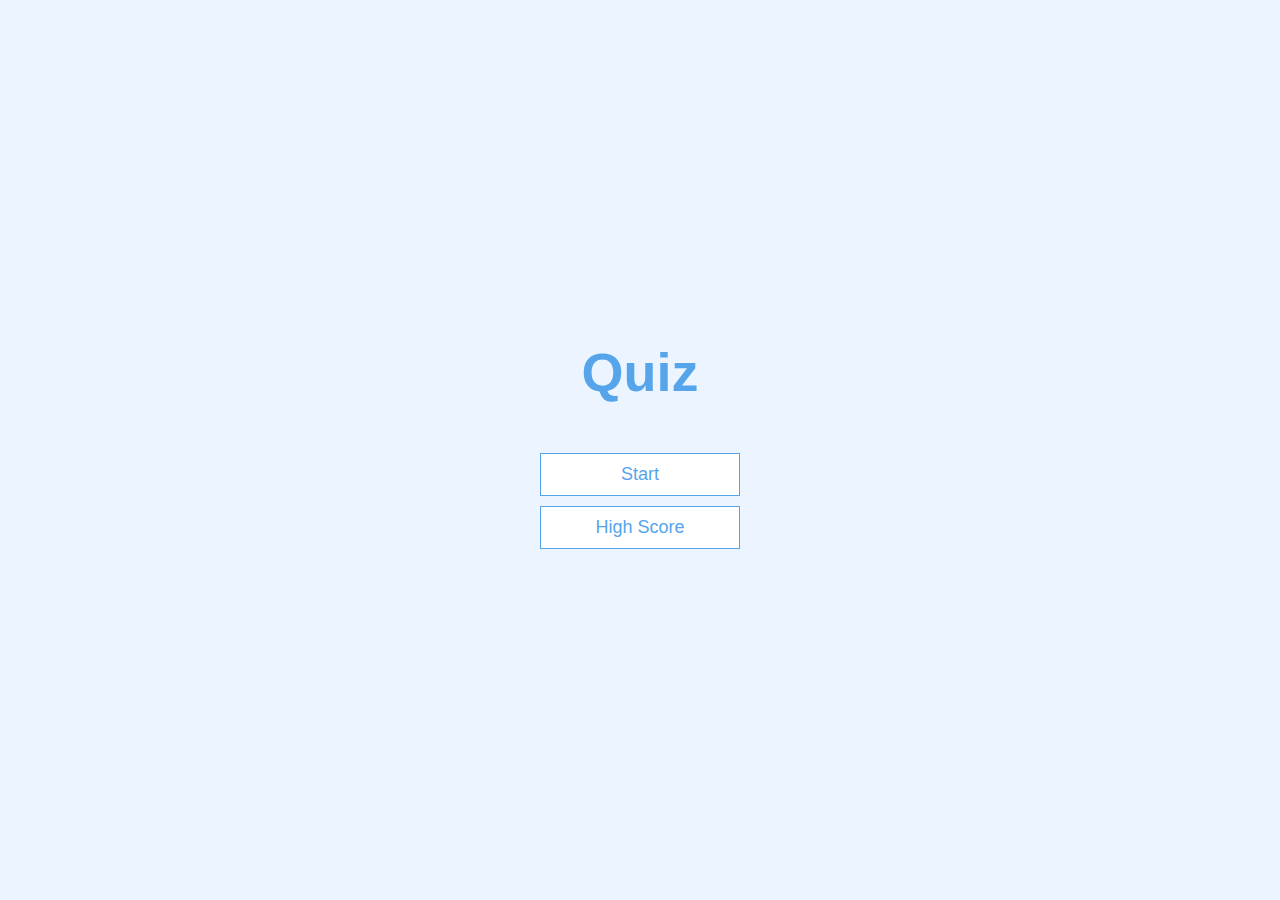
<file: index.html>
<!DOCTYPE html>
<html lang="en">
<head>
    <meta charset="UTF-8">
    <meta name="viewport" content="width=device-width, initial-scale=1.0">
    <title>Document</title>
    <link rel="stylesheet" href="quiz.css">
</head>
<body>
    <div class="container">
        <div id="home" class="flex-center flex-column">
            <h1>Quiz</h1>
            <a class="btn" href="/game.html">Start</a>
            <a class="btn" href="/highscore.html">High Score</a>
        </div>
    </div>
</body>
</html>
</file>
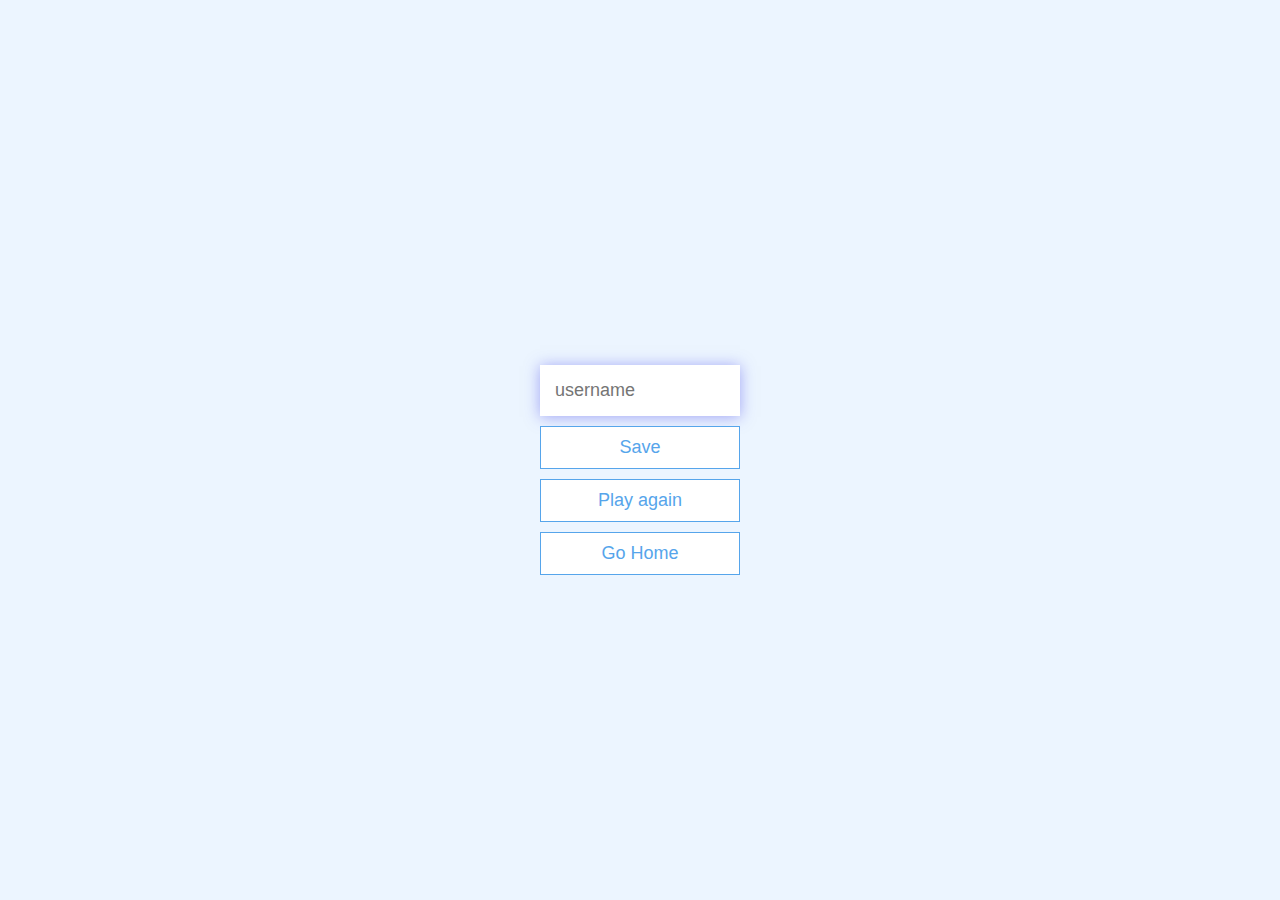
<file: end.html>
<!DOCTYPE html>
<html lang="en">
<head>
    <meta charset="UTF-8">
    <meta name="viewport" content="width=device-width, initial-scale=1.0">
    <title>Congratulations</title>
    <link rel="stylesheet" href="quiz.css">
</head>
<body>
    <div class="container">
        <div id="end" class="flex-center flextcolumn">
           <h1 id="finalScore"></h1>
           <form>
                <input type="text"
                name="username"
                id="username"
                placeholder="username"/>

                <button
                type="submit"
                class="btn"
                id="saveScoreBtn"
                onclick="saveHighScore(event)" disabled>Save</button>
                
           </form>
           <a href="/game.html" class="btn">Play again</a>
           <a href="/" class="btn">Go Home</a>
        </div>
    </div>
    <script src="end.js"></script>
</body>
</html>
</file>
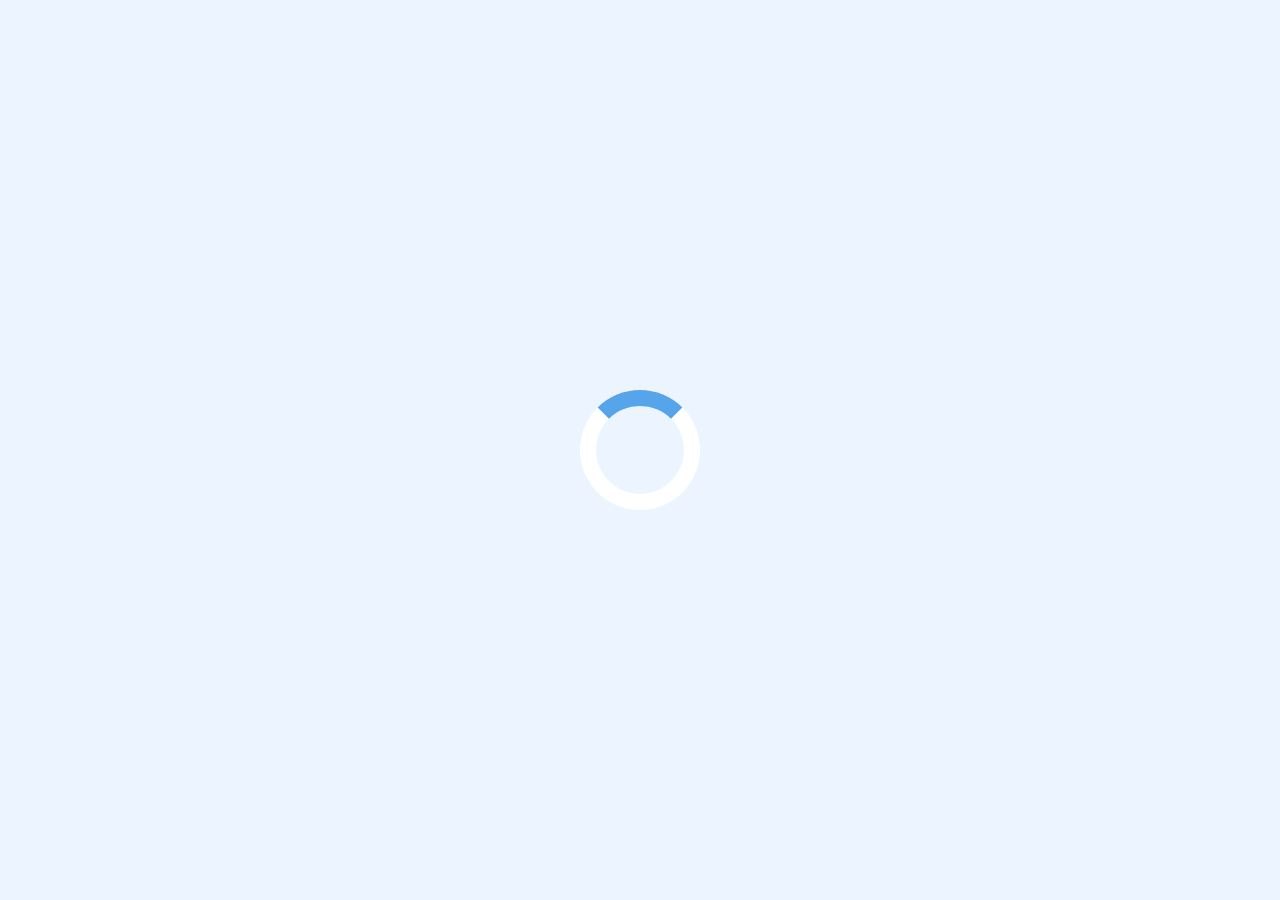
<file: game.html>
<!DOCTYPE html>
<html lang="en">
<head>
    <meta charset="UTF-8">
    <meta name="viewport" content="width=device-width, initial-scale=1.0">
    <title>Quiz - play</title>
    <link rel="stylesheet" href="quiz.css">
    <link rel="stylesheet" href="game.css">
   
</head>
<body>
    <div class="container">
        <div id="loader"></div>
        <div id="game" class="justify-center flexcolumn hidden">
            <!-- question number -->
            <div class="hud">
                <div class="hud-item">
                    <p id="progressText" class="hud-prefix" >Question</p>
                    <div id="progressBar">
                        <div id="progressBarFull">

                        </div>
                    </div>
                </div>
                <div class="hud-item">
                    <p class="hud-prefix" >
                        Score
                    </p>
                    <h1 class="hud-main-text" id="score">
                        0
                    </h1>
                </div>
            </div>

            <h2 id="question"></h2>

            <div class="choice-container">
                <p class="choice-prefix">A</p>
                <p class="choice-text" data-number="1">choise 1</p>
            </div>
            <div class="choice-container">
                <p class="choice-prefix">B</p>
                <p class="choice-text" data-number="2">choise 2</p>
            </div>
            <div class="choice-container">
                <p class="choice-prefix">C</p>
                <p class="choice-text" data-number="3">choise 3</p>
            </div>
            <div class="choice-container">
                <p class="choice-prefix">D</p>
                <p class="choice-text" data-number="4">choise 4</p>
            </div>
        </div>
    </div>
    <script src="game.js"></script>
</body>
</html>
</file>
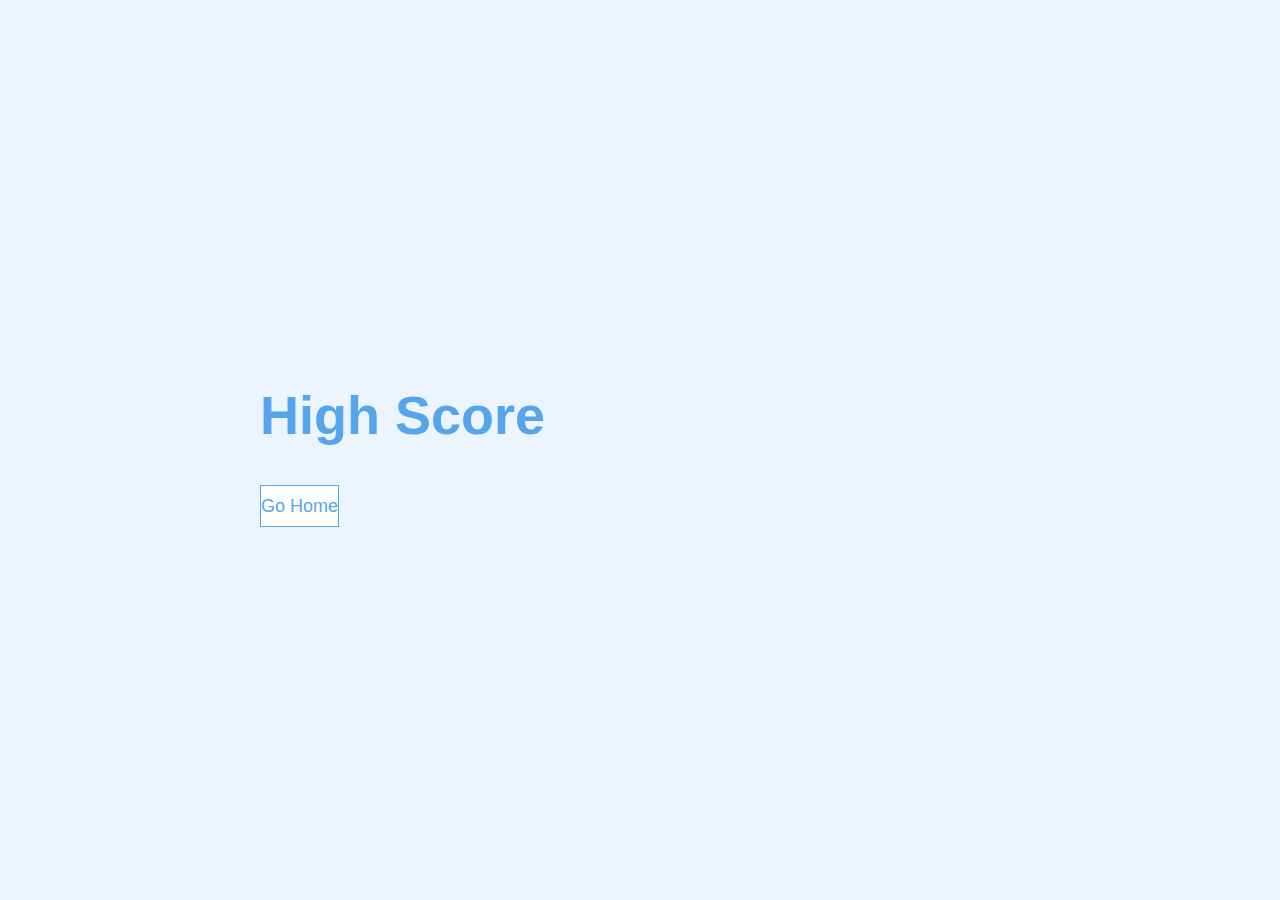
<file: highscore.html>
<!DOCTYPE html>
<html lang="en">
<head>
    <meta charset="UTF-8">
    <meta name="viewport" content="width=device-width, initial-scale=1.0">
    <title>High Score</title>
    <link rel="stylesheet" href="quiz.css">
    <link rel="stylesheet" href="highscore.css">
</head>
<body>
    <div class="container">
        <div id="highScore" class="flex-center flex-coloumn">
            <h1 class="finalScore">High Score</h1>
            <ul id="highScoreList"></ul>
            <a href="/" class="btn">Go Home</a>
        </div>
    </div>
    <script src="highscore.js"></script>
</body>
</html>
</file>
<file: quiz.css>
:root{
    background-color: #ecf5ff;
    /* 10 pixel */
    font-size: 62.5%;
}
*{
    box-sizing: border-box;
    font-family: Arial, Helvetica, sans-serif;
    margin: 0;
    padding: 0;
    color:#333;
}
h1,
h2,
h3,
h4{
    /* 1 rem = 10 pixel */
    margin-bottom: 1rem;
}

h1{
    font-size: 5.4rem;
    color: #56a5eb;
    margin-bottom: 5rem;
}
h1 span{
    font-size: 2.4rem;
    font-weight: 500;
}
h2{
    font-size: 4.2rem;
    margin-bottom: 4rem;
    font-weight: 700;
}
h3{
    font-size: 2.8rem;
    font-weight: 500;
}
.container{
    width: 100vw;
    height: 100vh;
    display: flex;
    justify-content: center;
    align-items: center;
    max-width: 80rem;
    margin:0 auto;
    padding:2rem;
}
.container > *{
    width: 100%;
}
.flex-column{
    display:flex;
    flex-direction: column;
}
.flex-center{
    justify-content: center;
    align-items: center;
}
.justify-center{
    justify-content: center;
}
.text-center{
    text-align: center;
}
.hidden{
    display: none;
}
/* button */
.btn{
    font-size: 1.8rem;
    padding: 1rem 0;
    width:20rem;
    text-align:center;
    border: 0.1rem solid #56a5eb;
    background-color: white;
    margin-bottom: 1rem;
    text-decoration: none;
    color: #56a5eb;
}
.btn:hover{
    cursor: pointer;
    box-shadow: 0 0.4rem 1.4rem 0 rgba(86, 85, 235, 0.5);
    transform: translate(-0.1rem);
    transition: transform 150ms;
}
.btn[disabled]:hover{
    cursor: not-allowed;
    box-shadow: none;
    transform: none;
}

/* end form */
form{
    width:100%;
    display: flex;
    flex-direction: column;
    align-items: center;
}
input {
    margin-bottom: 1rem;
    width: 20rem;
    padding: 1.5rem;
    font-size: 1.8rem;
    border: none;
    box-shadow: 0 0.1rem 1.4rem 0 rgba(86, 85, 235, 0.5);
}
#end{
    width:100%;
    display: flex;
    flex-direction: column;
    align-items: center;
    justify-content: center;
}
</file>
<file: game.css>
.choice-container{
    display: flex;
    margin-bottom: 0.5rem;
    width: 100%;
    font-size: 1.8rem;
    border:0.1rem solid rgb(86, 165, 235, 0.25);
    background-color: white;
}
.choice-container:hover{
    cursor: pointer;
    box-shadow: 0 0.4rem 1.4rem 0 rgba(86, 85, 235, 0.5);
    transform: translate(-0.1rem);
    transition: transform 150ms;
}
.choice-prefix{
    padding: 1.4rem 2.5rem;
    background-color: #56a5eb;
    color: white;
}
.choice-text{
    padding: 1.5rem;
    width: 100%;
}
/* true or flase answer */
.correct{
    background-color: #28a745;
}
.incorrect{
    background-color: #dc3545;
}

/* hud */

.hud {
    display: flex;
    justify-content: space-between;
}
.hud-prefix{
    text-align: center;
    font-size: 2rem;
}
.hud-main-text{
    text-align: center;
}
#progressBar {
    width: 20rem;
    height: 4rem;
    border: 0.3rem solid #56a5eb;
}
#progressBarFull {
    height: 3.5rem;
    background-color: #56a5eb;
    width:0%;
}

/* loader */
#loader{
    border: 1.6rem solid white;
    border-radius: 50%;
    border-top: 1.6rem solid #56a5eb;
    width: 12rem;
    height:12rem;
    animation:spin 2s linear infinite;
}
@keyframes spin{
    0% {
        transform:rotate(0deg);
    }
    100% {
        transform: rotate(360deg);
    }
}
</file>
<file: highscore.css>
#highScoreList{
    list-style: none;
    padding-left: 0;
    margin-bottom: 4rem;
}
.high-score{
    font-size: 2.8rem;
    margin-bottom: 0.5rem;
}
.high-score:hover{
    transform: scale(1.025);
}
</file>
